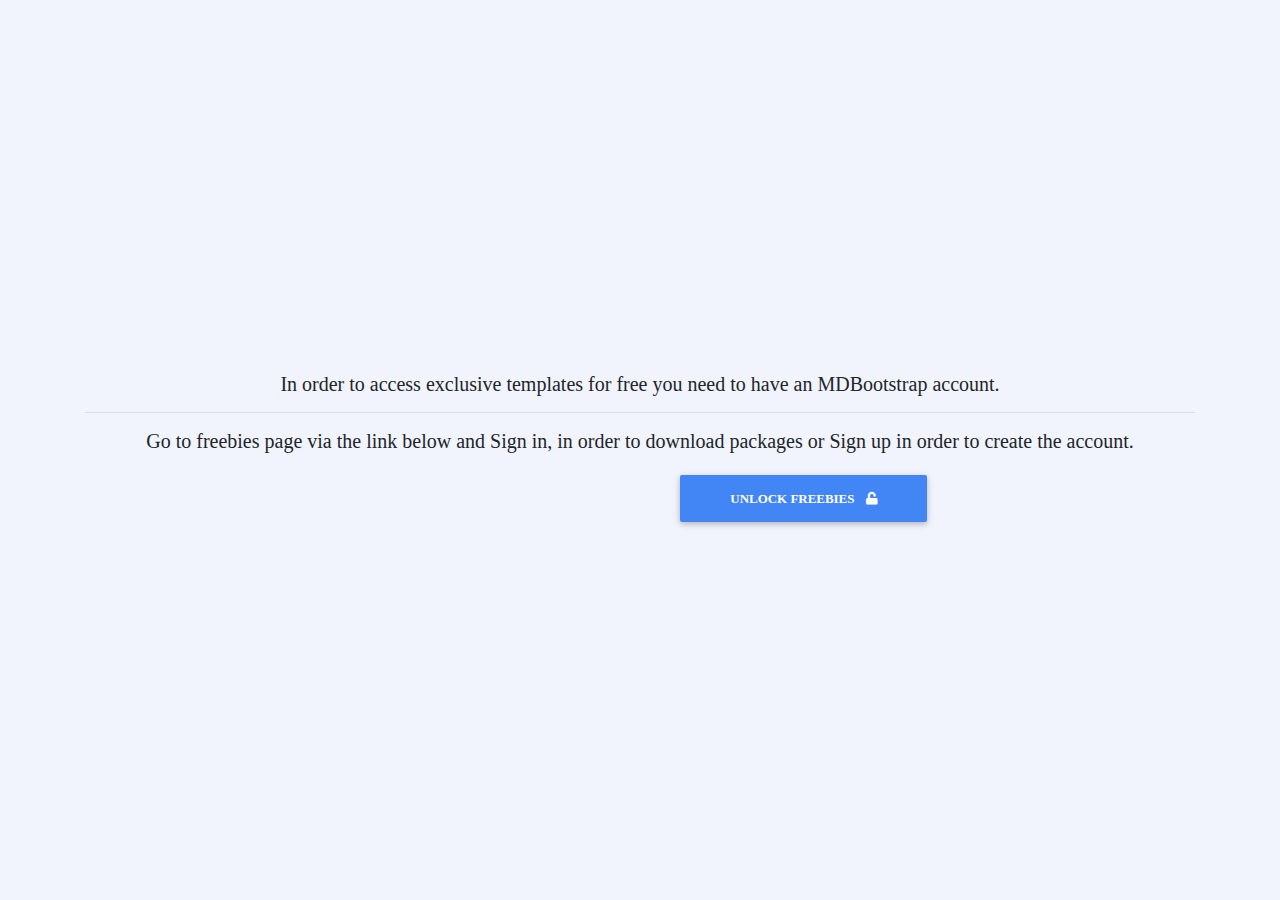
<file: exclusive-templates/unlock-exclusive-freebies.html>
<!DOCTYPE html>
<html lang="en">

<head>
  <meta charset="UTF-8">
  <meta name="viewport" content="width=device-width, initial-scale=1, shrink-to-fit=no">
  <meta http-equiv="x-ua-compatible" content="ie=edge">
  <title>Material Design for Bootstrap</title>
  <!-- MDB icon -->
  <link rel="icon" href="../img/mdb-favicon.ico" type="image/x-icon">
  <!-- Font Awesome -->
  <link rel="stylesheet" href="https://use.fontawesome.com/releases/v5.11.2/css/all.css">
  <!-- Google Fonts Roboto -->
  <link rel="stylesheet" href="https://fonts.googleapis.com/css?family=Roboto:300,400,500,700&display=swap">
  <!-- Bootstrap core CSS -->
  <link rel="stylesheet" href="../css/bootstrap.min.css">
  <!-- Material Design Bootstrap -->
  <link rel="stylesheet" href="../css/mdb.min.css">
  <!-- Your custom styles (optional) -->
  <link rel="stylesheet" href="../css/style.css">
</head>

<body>

  <!-- Start your project here-->
  <div class="d-flex align-items-center" style="height:100vh">
    <div class="container text-center">
      <h5 class="animated fadeIn mb-3">In order to access exclusive templates for free you need to have an MDBootstrap
        account.</h5>
        <hr>
      <h5 class="animated fadeIn mb-3">Go to freebies page via the link below and <strong>Sign in</strong>, in order to
        download packages or <strong>Sign up</strong> in order to create the account.</h5>
        <a href="https://mdbootstrap.com/freebies/?utm_campaign=ExclusiveFreebies&utm_source=jQuery" class="btn btn-primary">Unlock freebies <i class="fas fa-unlock ml-2"></i></a>

    </div>
  </div>
  <!-- End your project here-->

  <!-- jQuery -->
  <script type="text/javascript" src="../js/jquery.min.js"></script>
  <!-- Bootstrap tooltips -->
  <script type="text/javascript" src="../js/popper.min.js"></script>
  <!-- Bootstrap core JavaScript -->
  <script type="text/javascript" src="../js/bootstrap.min.js"></script>
  <!-- MDB core JavaScript -->
  <script type="text/javascript" src="../js/mdb.min.js"></script>
  <!-- Your custom scripts (optional) -->
  <script type="text/javascript"></script>

</body>

</html>
</file>
<file: css/style.css>
body {
  font-family: "poppins";
  background: #f1f4fd;
  overflow-x: hidden;
}

.fix-to-top {
  position: fixed;
  top: 0;
}

.section-padding {
  padding: 6rem 0;
}

.transparent {
  background-color: transparent !important;
}

/* 3D Carousel virsion one Start */
div#carousel {
  perspective: 800px;
  font-size: 0;
  margin: 4rem 0;
}
figure#spinner {
  transform-style: preserve-3d;
  height: 300px;
  transform-origin: 50% 50% -365px;
  transition: 1s;
}
figure#spinner span {
  background: #fff;
  padding: 2rem;
  width: 425px;
  position: absolute;
  left: 30%;
  transform-origin: 50% 50% -365px;
  outline: 1px solid transparent;
  box-shadow: 0px 10px 10px rgba(0, 0, 0, 0.1);
  display: flex;
  justify-content: center;
  align-items: center;
}
figure#spinner img {
  width: 300px !important;
  height: 250px !important;
}
figure#spinner span:nth-child(1) {
  transform: rotateY(0deg);
}
figure#spinner span:nth-child(2) {
  transform: rotateY(-60deg);
}
figure#spinner span:nth-child(3) {
  transform: rotateY(-120deg);
}
figure#spinner span:nth-child(4) {
  transform: rotateY(-180deg);
}
figure#spinner span:nth-child(5) {
  transform: rotateY(-240deg);
}
figure#spinner span:nth-child(6) {
  transform: rotateY(-300deg);
}
div#carousel ~ span {
  color: #fff;
  margin: 5%;
  display: inline-block;
  text-decoration: none;
  font-size: 2rem;
  transition: 0.6s color;
  position: relative;
  margin-top: -6rem;
  border-bottom: none;
  line-height: 0;
}
div#carousel ~ span:hover {
  color: #888;
  cursor: pointer;
}
/* 3D Carousel visrion one End */

.grey {
  background-color: #eeeeee;
  box-shadow: #080808 5px 2px 9px 0px;
}
.pb-5,
.py-5 {
  padding-bottom: 0rem !important;
}
.pt-5,
.py-5 {
  padding-top: 2rem !important;
}
nav > button {
  background-color: white;
}
.primary-color,
ul.stepper li.active a .circle,
ul.stepper li.completed a .circle {
  background-color: #00838f !important;
}
.navbar-brand {
  color: white;
  font-size: 1.5rem;
  font-weight: bold;
}

nav li {
  padding: 0.5em !important;
}

li > a.nav-link {
  text-transform: capitalize;
  font-size: 1em;
  font-weight: bold;
  color: white;
  padding: 0 0.5em;
}
.padding {
  padding-right: 10px;
}
a.btn-primary {
  margin-left: 30%;
  padding-left: 50px;
  padding-right: 50px;
  text-align: center;
  font-weight: bold;
}
#carouselFade {
  width: 100% !important;
  height: 450px;
  margin-bottom: 10px;
  background-color: white;
}
.w-100 {
  width: 70% !important;
  margin: auto !important;
}
.pic {
  height: 500px !important;
}
ul.uk-thumbnav {
  margin-top: 10px;
}
.card-title {
  font-weight: 600;
}
.card {
  width: 100%;
  padding: 20px;
  margin-top: 10px;
  border-radius: 5px;
  box-shadow: #3146a33b -3px 0px 4px 0px;
}
div.button {
  margin-left: 25% !important;
}
.title {
  font-weight: bold;
  width: fit-content;
  padding: 40px 0;
  text-align: center;
  color: #3147a4;
  margin: auto;
}
.border-bottom {
  width: 100% !important;
}
section {
  width: 80%;
  margin-left: 10%;
}
.card-img-top {
  border-radius: 15px;
  width: 200px;
  height: 200px;
  margin: auto;
}
.card-img-top:hover {
  transform: scale3d(1.1, 1, 1);
  transition: ease-in-out 0.5s;
}

ul.navbar-nav > li.active {
  text-align: center;
  text-shadow: #3354ad -1px 5px 7px;
}
ul.navbar-nav > li.active > a {
  font-size: 1.1;
  transform: rotate3d(1, 1, 1, 360deg);
  transition: ease-in-out 0.5s;
  padding: 1px;
}
ul.nav-stacked > li.active {
  transition: ease-in-out;
  transform: scale3d(1.2, 1.2, 1);

  text-shadow: grey -2px 5px 5px;
  padding-left: 10px;
}
ul.nav-stacked > li > a {
  font-size: 20px;
  color: #34495e;
  margin-top: 25px;
  margin-bottom: 10px;
}
.nav-pills > li.active > a,
.nav-pills > li.active > a:focus,
.nav-pills > li.active > a:hover {
  font-weight: bolder;
  color: black;
}
ul.pill > li > a {
  text-align: justify-all;
  font-size: 18px;
  color: #34495e;
  padding: 0px 15px;
}
.pill > li.active > a,
.pill > li.active > a:focus,
.pill > li.active > a:hover {
  font-weight: bolder;
  border-radius: 3px;
  color: white;
  background-color: #34495e;
  font-size: x-large;
  transform: scale3d(1.5, 1.5, 1);
  transition: ease-in-out 0.5s;
  padding: 1px;
  text-transform: uppercase;
  box-shadow: grey 7px -7px 6px;
}
th > th {
  width: 50px;
}
tr > td {
  width: 50px;
}

.danger {
  border-color: red;
  color: red;
}

.danger:hover {
  background: red;
  color: white;
}
/*NG-animate Start*/

.a {
  position: absolute;
  width: 100%;
}
.a.ng-enter {
  opacity: 0;
  transform: translateY(-50%) rotateY(180deg);
  box-shadow: 0px 0px 3px;
  transition: all 1s;
}
.a.ng-enter-active {
  opacity: 1;
  transform: translateY(0%) rotateY(0deg);
  box-shadow: 0px 0px;
}
.a.ng-leave {
  opacity: 1;
  transform: translateY(0%) rotateY(0deg);
  box-shadow: 0px 0px 3px;
  transition: all 1s;
}
.a.ng-leave-active {
  transform: translateY(50%) rotateY(-180deg);
  box-shadow: 0px 0px;
  opacity: 0;
}

.b {
  position: absolute;
  width: 100%;
}
.b.ng-enter {
  opacity: 0;
  transition: all 0.5s;
}
.b.ng-enter-active {
  opacity: 1;
}
.b.ng-leave {
  opacity: 1;
  transition: all 0.5s;
}
.b.ng-leave-active {
  opacity: 0;
}

.c {
  position: absolute;
  width: 100%;
}
.c.ng-enter {
  opacity: 0;
  transform: translateY(-50%) rotateX(90deg);
  box-shadow: 0px 0px 3px;
  transition: all 1s;
}
.c.ng-enter-active {
  opacity: 1;
  transform: translateY(0%) rotateX(0deg);
  box-shadow: 0px 0px;
}
.c.ng-leave {
  opacity: 1;
  transform: translateY(0%) rotateX(0deg);
  box-shadow: 0px 0px 3px;
  transition: all 1s;
}
.c.ng-leave-active {
  transform: translateY(50%) rotateX(-90deg);
  box-shadow: 0px 0px;
  opacity: 0;
}

/*NG-animate End*/
</file>
